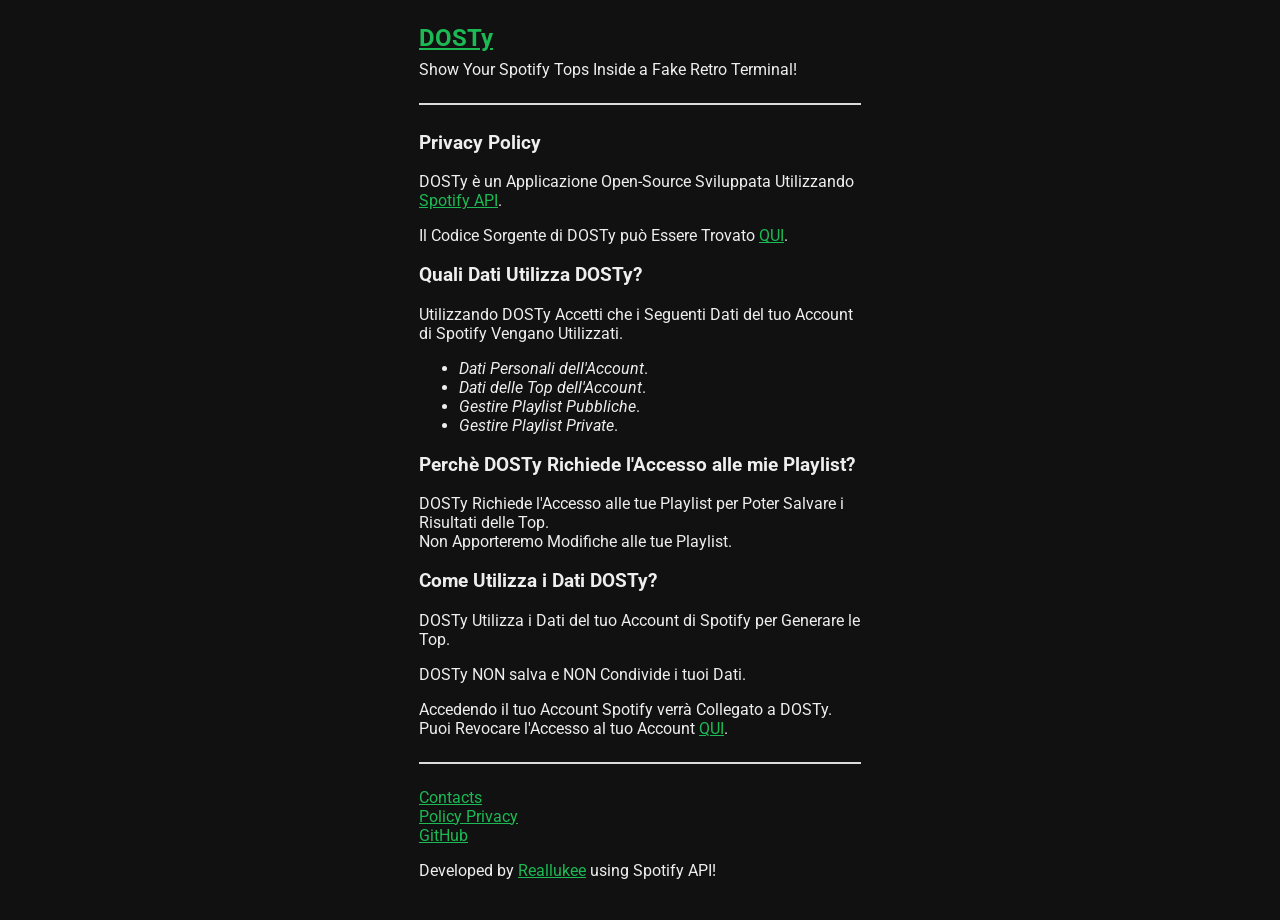
<file: privacy.html>
<!DOCTYPE html>
<html lang="it">
    <head>
        <meta charset="UTF-8" />
        <meta name="viewport" content="width=device-width, initial-scale=1.0" />
        <title>DOSTy | Policy Privacy</title>
        <link rel="stylesheet" type="text/css" href="style.css" />
        <link rel="icon" type="imace/x-icon" href="favicon.ico" />
    </head>
    <body>
        <div id="main">
            <header id="header">
                <nav>
                    <h1 id="title">
                        <a href="index.html#">
                            DOSTy
                        </a>
                    </h1>

                    <p>
                        Show Your Spotify Tops Inside a Fake Retro Terminal!
                    </p>
                </nav>
            </header>

            <hr />

            <div id="pageContent">
                <h3>
                    Privacy Policy
                </h3>

                <p>
                    DOSTy è un Applicazione Open-Source Sviluppata Utilizzando <a href="https://developer.spotify.com/documentation/web-api">Spotify API</a>.
                </p>

                <p>
                    Il Codice Sorgente di DOSTy può Essere Trovato <a href="https://developer.spotify.com/documentation/web-api">QUI</a>.
                </p>

                <h3>
                    Quali Dati Utilizza DOSTy?
                </h3>

                <p>
                    Utilizzando DOSTy Accetti che i Seguenti Dati del tuo Account di Spotify Vengano Utilizzati.

                    <ul>
                        <li>
                            <i>Dati Personali dell'Account</i>.
                        </li>

                        <li>
                            <i>Dati delle Top dell'Account</i>.
                        </li>

                        <li>
                            <i>Gestire Playlist Pubbliche</i>.
                        </li>

                        <li>
                            <i>Gestire Playlist Private</i>.
                        </li>
                    </ul>
                </p>

                <h3>
                    Perchè DOSTy Richiede l'Accesso alle mie Playlist?
                </h3>

                <p>
                    DOSTy Richiede l'Accesso alle tue Playlist per Poter Salvare i Risultati delle Top.
                    <br />
                    Non Apporteremo Modifiche alle tue Playlist.
                </p>

                <h3>
                    Come Utilizza i Dati DOSTy?
                </h3>

                <p>
                    DOSTy Utilizza i Dati del tuo Account di Spotify per Generare le Top.
                </p>

                <p>
                    DOSTy NON salva e NON Condivide i tuoi Dati.
                </p>

                <p>
                    Accedendo il tuo Account Spotify verrà Collegato a DOSTy.
                    <br />
                    Puoi Revocare l'Accesso al tuo Account <a href="https://www.spotify.com/us/account/apps/">QUI</a>.
                </p>
            </div>
            
            <hr />

            <footer id="footer">
                <ul>
                    <li>
                        <a href="contacts.html">
                            Contacts
                        </a>
                    </li>

                    <li>
                        <a href="privacy.html">
                            Policy Privacy
                        </a>
                    </li>

                    <li>
                        <a href="https://github.com/reallukee/dotfy" target="_blank">
                            GitHub
                        </a>
                    </li>
                </ul>

                <p>
                    Developed by <a href="https://github.com/reallukee" target="_blank">Reallukee</a> using Spotify API!
                </p>
            </footer>
        </div>
    </body>
</html>
</file>
<file: style.css>
@import url('https://fonts.googleapis.com/css2?family=Noto+Sans&family=Roboto&display=swap');



:root {
    --spotify-green: #1DB954;
    --spotify-white: #FFFFFF;
    --spotify-black: #191414;
}



body {
    width: 100%;
    height: auto;
    margin: 0;
    padding: 0;

    color: #EEE;
    background: #111;

    font-family: 'Roboto', monospace;
    font-size: 1rem;
}



#main {
    width: 100%;
    min-width: 300px;
    max-width: 450px;
    height: auto;
    margin: 0 auto;
    padding: 0;
}



a {
    color: var(--spotify-green);
}



#header {
    width: auto;
    height: auto;
    margin: 1.25rem 0;
    padding: .25rem;
    
    background: #111;
    color: #EEE;
}

#title {
    margin: 0 0 .5rem 0;
    padding: 0;
}

#status {
    margin: 1rem 0 !important;
    padding: 0 !important;
}

#header p {
    margin: 0;
    padding: 0;
}

#login {
    width: calc(100%);
    height: auto;
    margin: .5rem 0 0 0;
    padding: 1rem .5rem;

    color: var(--spotify-white);
    background: var(--spotify-green);
    border-radius: .5rem;
    border: 1px solid var(--spotify-black);

    font-size: 1.25rem;

    display: block;
}
#login:hover {
    background: transparent;
    border: 1px solid var(--spotify-green);
}

#logout {
    width: calc(100%);
    height: auto;
    margin: .5rem 0 0 0;
    padding: 1rem .5rem;

    color: var(--spotify-white);
    background: red;
    border-radius: .5rem;
    border: 1px solid var(--spotify-black);

    font-size: 1.25rem;

    display: block;
}
#logout:hover {
    background: transparent;
    border: 1px solid red;
}

select {
    width: calc(100% - .5rem);
    height: auto;
    margin: .25rem;
    padding: .5rem;

    color: var(--spotify-black);
    background: var(--spotify-white);
    border-radius: .5rem;
    border: 1px solid var(--spotify-black);

    display: block;
}

button {
    width: calc(100% - .5rem);
    height: auto;
    margin: .25rem;
    padding: .5rem;

    color: var(--spotify-black);
    background: var(--spotify-white);
    border-radius: .5rem;
    border: 1px solid var(--spotify-black);

    display: block;
}



#loginContent {
    width: auto;
    height: 100%;
    margin: 0;
    padding: .25rem;

    display: block;
}
#loginContent > * {
    margin: .5rem .25rem !important;
}



#logoutContent {
    width: calc(100% - 1rem);
    height: 100%;
    margin: 0;
    padding: .5rem .25rem;

    display: block;
}
#logoutContent > * {
    margin: .5rem .25rem !important;
}



#pageContent {
    margin: 0;
    padding: .5rem .25rem;

    display: block;
}



#content {
    width: auto;
    height: auto;
    margin: 1rem 0;
    padding: 2rem;

    color: #EEE;
    background: #111;

    font-family: monospace;
    font-size: .8rem;
}
#content ::selection {
    color: #111;
    background: #EEE;
}
#content a {
    color: #EEE;

    text-decoration: none;
}
#content a:hover {
    text-decoration: underline;
}



.row {
    width: 100%;
    height: auto;

    display: flex;
    flex-direction: row;
}

.col {
    margin: 0 .25rem;
    padding: 0;
}
.col-auto {
    width: auto;
    height: auto;
}
.col-100 {
    width: 100%;
    height: auto;
}
.col-75 {
    width: 75%;
    height: auto;
}
.col-50 {
    width: 50%;
    height: auto;
}
.col-25 {
    width: 25%;
    height: auto;
}



#footer {
    width: 100%;
    height: auto;
    margin: 1.25rem 0;
    padding: .25rem;
    
    background: #111;
    color: #EEE;
}
#footer ul {
    margin: 0;
    padding: 0;

    display: block;
}
#footer li {
    margin: 0;
    padding: 0;

    list-style: none;
}



hr {
    margin: 0 .25rem;
    padding: 0;

    border: 1px solid #DCDCDC;
}



#download, #save, #open {
    width: calc(100% - .5rem);
    height: auto;
    margin: unset;
    padding: 1rem .5rem;

    color: var(--spotify-white);
    background: var(--spotify-green);
    border-radius: .5rem;
    border: 1px solid var(--spotify-black);

    font-size: 1.25rem;

    display: block;
}
#download:hover, #save:hover, #open:hover {
    color: var(--spotify-white);
    background: transparent;

    border: 1px solid var(--spotify-green);
}



#get {
    width: calc(100% - .5rem);
    height: auto;
    margin: 1.5rem .25rem 0 .25rem;
    padding: 1rem .5rem;

    color: var(--spotify-black);
    background: var(--spotify-white);
    border-radius: .5rem;
    border: 1px solid var(--spotify-black);

    font-size: 1.25rem;

    display: block;
}
#get:hover {
    color: var(--spotify-white);
    background: transparent;
    
    border: 1px solid var(--spotify-white);
}



.select {
    width: calc(100% - .5rem);
    height: auto;
    margin: 0;
    padding: 0;

    display: flex;
    flex-direction: row;
}
.select :first-child {
    border-radius: .5rem 0 0 .5rem;
    border-left: 1px solid #DCDCDC;
}
.select :last-child {
    border-radius: 0 .5rem .5rem 0;
    border-right: 1px solid #DCDCDC;
}

.option {
    width: 100%;
    height: auto;
    margin: 0;
    padding: .5rem;

    border-top: 1px solid #DCDCDC;
    border-bottom: 1px solid #DCDCDC;
    border-left: .5px solid #DCDCDC;
    border-right: .5px solid #DCDCDC;

    text-align: center;
}
.option[data-checked="true"] {
    color: var(--spotify-black);
    background-color: var(--spotify-white);
}
.option[data-checked="false"] {
    color: var(--spotify-white);
    background-color: var(--spotify-black);
}



#spotify {
    width: 33%;
    height: auto;
}



#keepLoginContainer {
    margin: .5rem 0 0 0;
    padding: 0;
}
#keepLoginContainer * {
    margin: 0;
    padding: 0;
}
</file>
